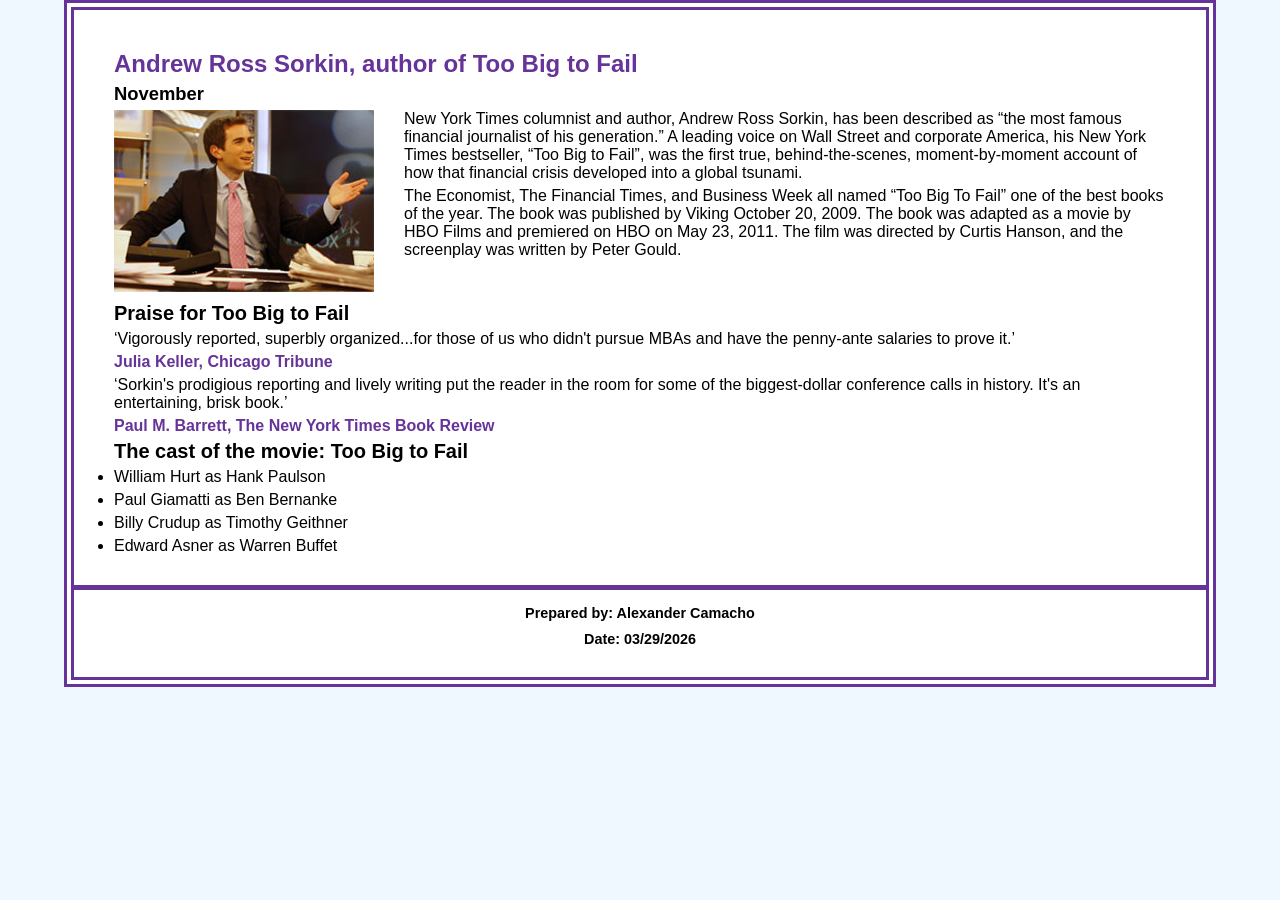
<file: index.html>
<!DOCTYPE html>
<html lang="en">
<head>
	<meta charset="utf-8">
	<meta name="viewport" content="width=device-width, initial-scale=1.0">
	<title>San Joaquin Valley Town Hall</title>
	<link rel="shortcut icon" href="images/favicon.ico">
	<link rel="stylesheet" href="styles/main.css">
</head>
<body>
	<main>
		<h1>Andrew Ross Sorkin, author of <cite>Too Big to Fail</cite></h1>
		<h3>November</h3>
		<img src="images/sorkin_desk260.jpg" alt="Andrew Ross Sorkin" width="260">
		<p>New York Times columnist and author, Andrew Ross Sorkin, has been described as <q>the most famous financial journalist of his generation.</q> A leading voice on Wall Street and corporate America, his New York Times bestseller, <q>Too Big to Fail</q>, was the first true, behind-the-scenes, moment-by-moment account of how that financial crisis developed into a global tsunami.</p>
		<p>The Economist, The Financial Times, and Business Week all named <q>Too Big To Fail</q> one of the best books of the year. The book was published by Viking October 20, 2009. The book was adapted as a movie by HBO Films and premiered on HBO on May 23, 2011. The film was directed by Curtis Hanson, and the screenplay was written by Peter Gould.</p>
		
		<h2>Praise for <cite>Too Big to Fail</cite></h2>
		<blockquote>&lsquo;Vigorously reported, superbly organized...for those of us who didn't pursue MBAs and have the penny-ante salaries to prove it.&rsquo;</blockquote>
		<p><cite>Julia Keller, Chicago Tribune</cite></p>
		<blockquote>&lsquo;Sorkin's prodigious reporting and lively writing put the reader in the room for some of the biggest-dollar conference calls in history. It's an entertaining, brisk book.&rsquo;</blockquote>
		<p><cite>Paul M. Barrett, The New York Times Book Review</cite></p>
		
		<h2>The cast of the movie: <cite>Too Big to Fail</cite></h2>
		<ul>
			<li>William Hurt as Hank Paulson</li>
			<li>Paul Giamatti as Ben Bernanke</li>
			<li>Billy Crudup as Timothy Geithner</li>
			<li>Edward Asner as Warren Buffet</li>
		</ul>
	</main>
	<footer>
		<p>Prepared by: Alexander Camacho</p>
		<p>Date: 03/29/2026</p>
	</footer>
</body>
</html>
</file>
<file: styles/main.css>
* {margin: 0%; 
    padding: 0%;
    box-sizing: border-box;
}
  
   html {background-color: aliceblue;}

body { 
    font-family: Arial, Helvetica, sans-serif;
    font-size: 100%;
    width: 90%;
    margin: 0 auto; 
    border: 10px double rebeccapurple; 
    background-color: white;
    padding: 20px;   
}

main {
   padding: 20px;


}

footer {  
 border-top: 5px solid rebeccapurple;
    margin-top: 5px;
    padding-top: 5px;
    margin-left: -20px;
    margin-right: -20px;
}

h1{ font-size: 150%;
color:rebeccapurple}
h2, blockquote {clear: left;}
h2{ font-size: 125%;}
h3{font-size: 115%;}
h1, h2, h3, p, blockquote, ul, li {
    margin-bottom: 5px;}

cite {color: rebeccapurple; font-style: normal; font-weight: bold;
}

img {float: left;
margin-right: 30px;
margin-bottom: 10px;
}

h3{clear: left;}

footer p {
    font-size: 90%;
    font-weight: bold;
    text-align: center;
    margin-top: 10px;
    margin-bottom: 10px; color: black;
}

    :root {
    --background-color: aliceblue;
    --accent-color: rebeccapurple;
    --text-black: black;
    }

    p cite {
    color: var(--accent-color); 
    font-style: normal; 
    font-weight: bold;
}


h1 cite, h2 cite {
    color: inherit;
    font-weight: inherit;
}

q {
    font-family: inherit;
    color: inherit;
}
</file>
